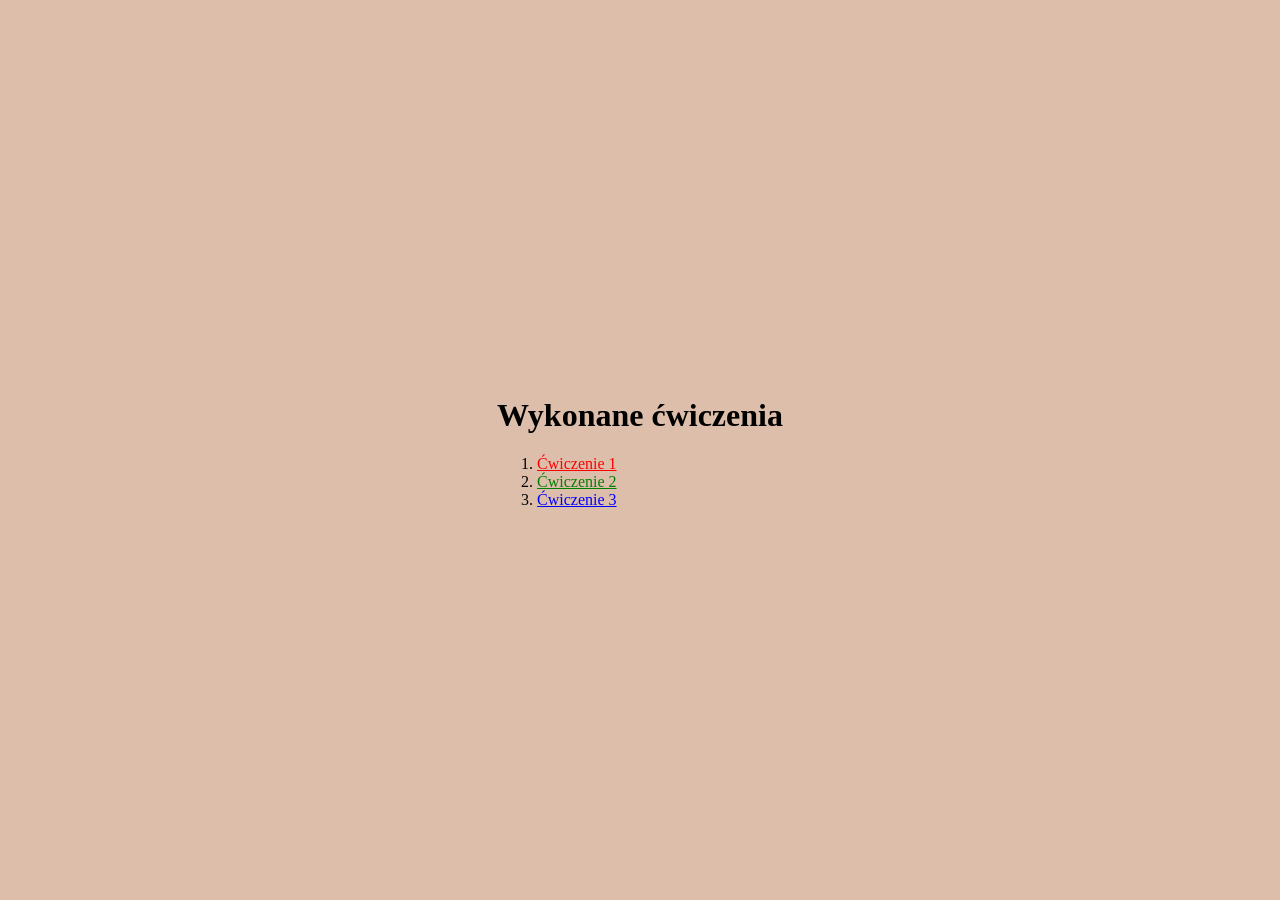
<file: Lab_01/index.html>
<!DOCTYPE html>
<html lang="pl">
  <head>
    <meta charset="UTF-8" />
    <meta
      name="viewport"
      content="width=device-width, initial-scale=1.0"
    />
    <title>My Website</title>
    <link
      rel="stylesheet"
      href="./style.css"
    />
  </head>
  <body>
    <main class="main-container">
            <div>
        <h1>Wykonane ćwiczenia</h1>
        <ol>
          <li><a href="cwiczenie1.html" style="color: red">Ćwiczenie 1</a></li>
          <li><a href="cwiczenie2.html" style="color: green">Ćwiczenie 2</a></li>
          <li><a href="cwiczenie3.html" style="color: blue">Ćwiczenie 3</a></li>
        </ol>
      </div>
    </main>
    <script src="index.js"></script>
  </body>
</html>
</file>
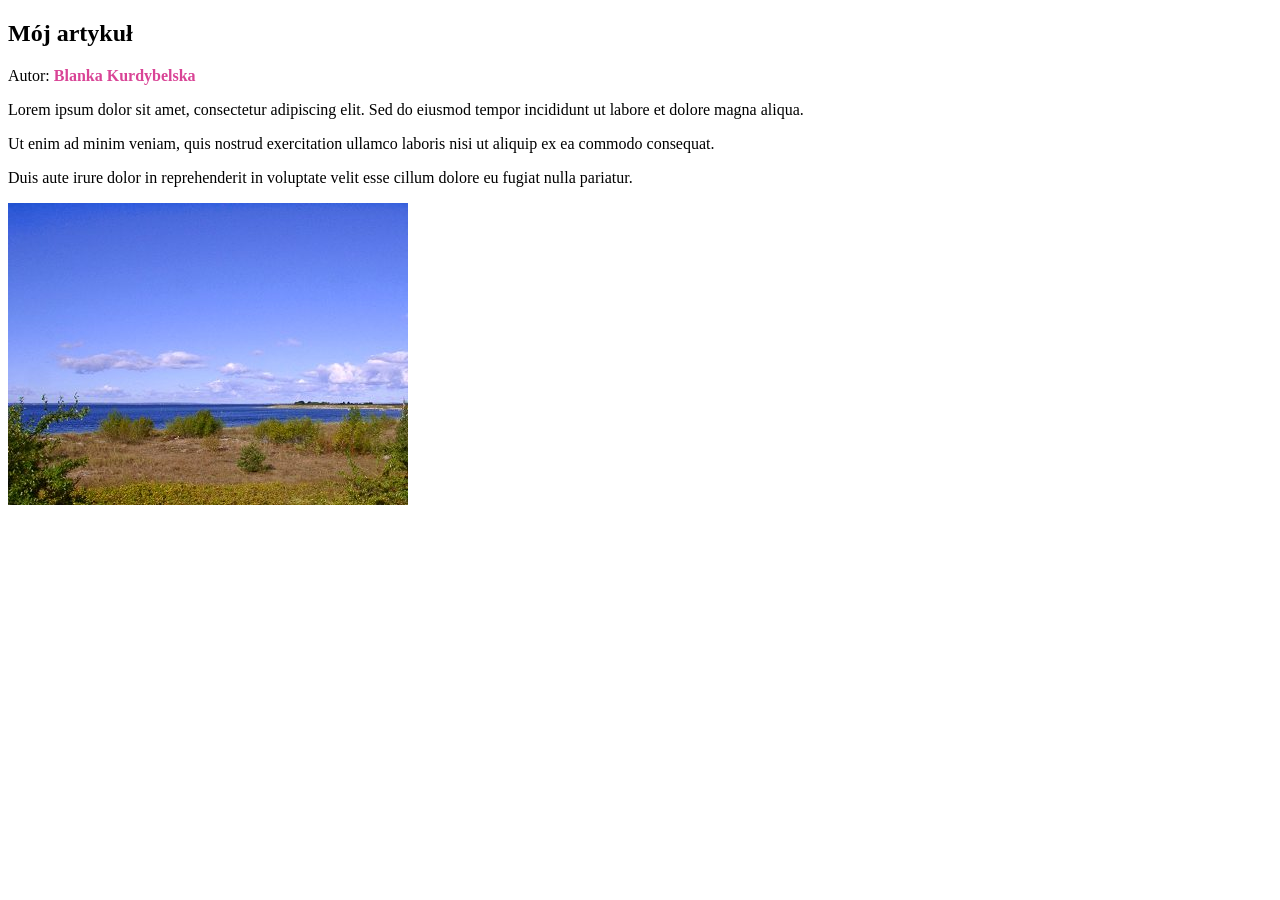
<file: Lab_01/cwiczenie1.html>
<!DOCTYPE html>
<html lang="pl">
  <head>
    <meta charset="UTF-8" />
    <title>Ćwiczenie 1</title>
  </head>
  <body>
    <article>
      <h1>Mój artykuł</h1>
      <p>Autor: <span style="color: rgb(217, 68, 150); font-weight: bold">Blanka Kurdybelska</span></p>

      <p>Lorem ipsum dolor sit amet, consectetur adipiscing elit. Sed do eiusmod tempor incididunt ut labore et dolore magna aliqua.</p>
      <p>Ut enim ad minim veniam, quis nostrud exercitation ullamco laboris nisi ut aliquip ex ea commodo consequat.</p>
      <p>Duis aute irure dolor in reprehenderit in voluptate velit esse cillum dolore eu fugiat nulla pariatur.</p>
    </article>
    <img src="398.jpg" alt="Obrazek">
  </body>
</html>
</file>
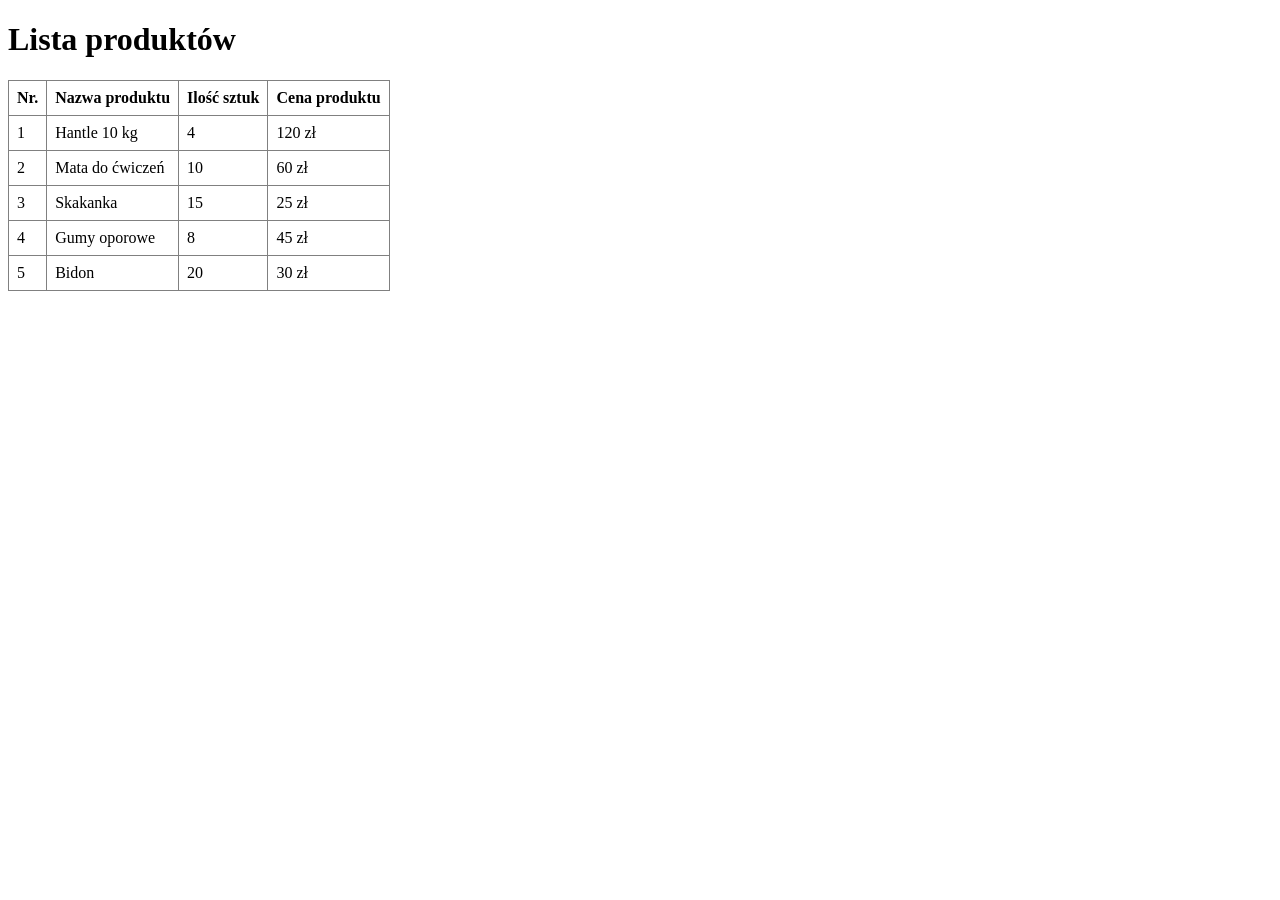
<file: Lab_01/cwiczenie2.html>
<!DOCTYPE html>
<html lang="pl">
  <head>
    <meta charset="UTF-8" />
    <title>Ćwiczenie 2</title>
  </head>
  <body>
    <h1>Lista produktów</h1>
    <table border="1" cellpadding="8" style="border-collapse: collapse">
      <tr><th>Nr.</th><th>Nazwa produktu</th><th>Ilość sztuk</th><th>Cena produktu</th></tr>
      <tr><td>1</td><td>Hantle 10 kg</td><td>4</td><td>120 zł</td></tr>
      <tr><td>2</td><td>Mata do ćwiczeń</td><td>10</td><td>60 zł</td></tr>
      <tr><td>3</td><td>Skakanka</td><td>15</td><td>25 zł</td></tr>
      <tr><td>4</td><td>Gumy oporowe</td><td>8</td><td>45 zł</td></tr>
      <tr><td>5</td><td>Bidon</td><td>20</td><td>30 zł</td></tr>
    </table>
  </body>
</html>
</file>
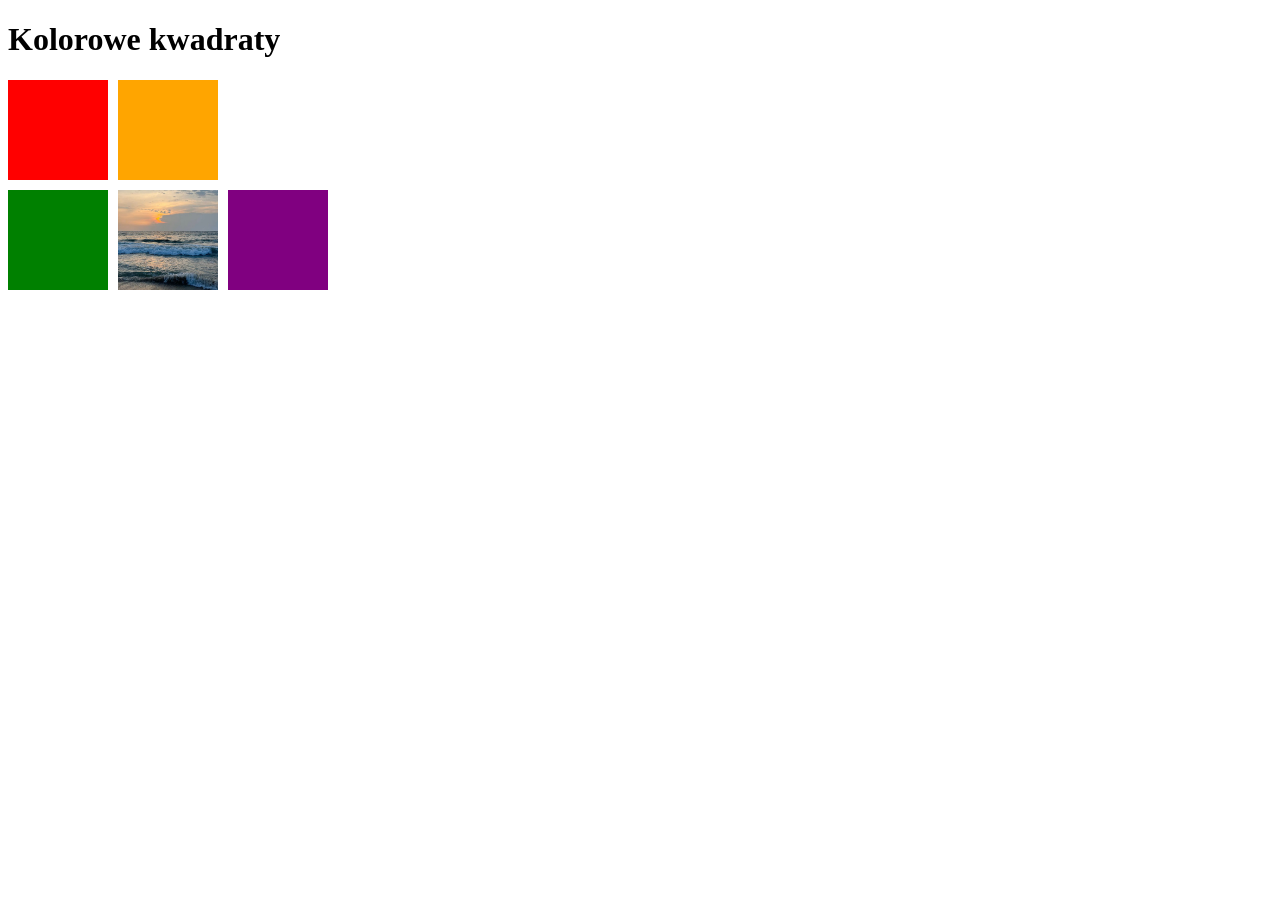
<file: Lab_01/cwiczenie3.html>
<!DOCTYPE html>
<html lang="pl">
  <head>
    <meta charset="UTF-8" />
    <title>Ćwiczenie 3</title>
  </head>
  <body>
    <h1>Kolorowe kwadraty</h1>
    <div style="display: flex; flex-direction: column; gap: 10px">
      <div style="display: flex; gap: 10px">
        <div style="width: 100px; height: 100px; background-color: red"></div>
        <div style="width: 100px; height: 100px; background-color: orange"></div>
      </div>
      <div style="display: flex; gap: 10px">
        <div style="width: 100px; height: 100px; background-color: green"></div>
        <img src="picture2.jpg" alt="Obrazek 2" style="width: 100px; height: 100px; object-fit: cover">
        <div style="width: 100px; height: 100px; background-color: purple"></div>
      </div>
    </div>
  </body>
</html>
</file>
<file: Lab_01/style.css>
html {
      background-color: #DDBEAA;
      height: 100vh;
}
body {
      height: 100vh;
      margin: 0;
}
.main-container {
      height: 100%;
      display: flex;
      align-items: center;
      justify-content: center;
}
</file>
